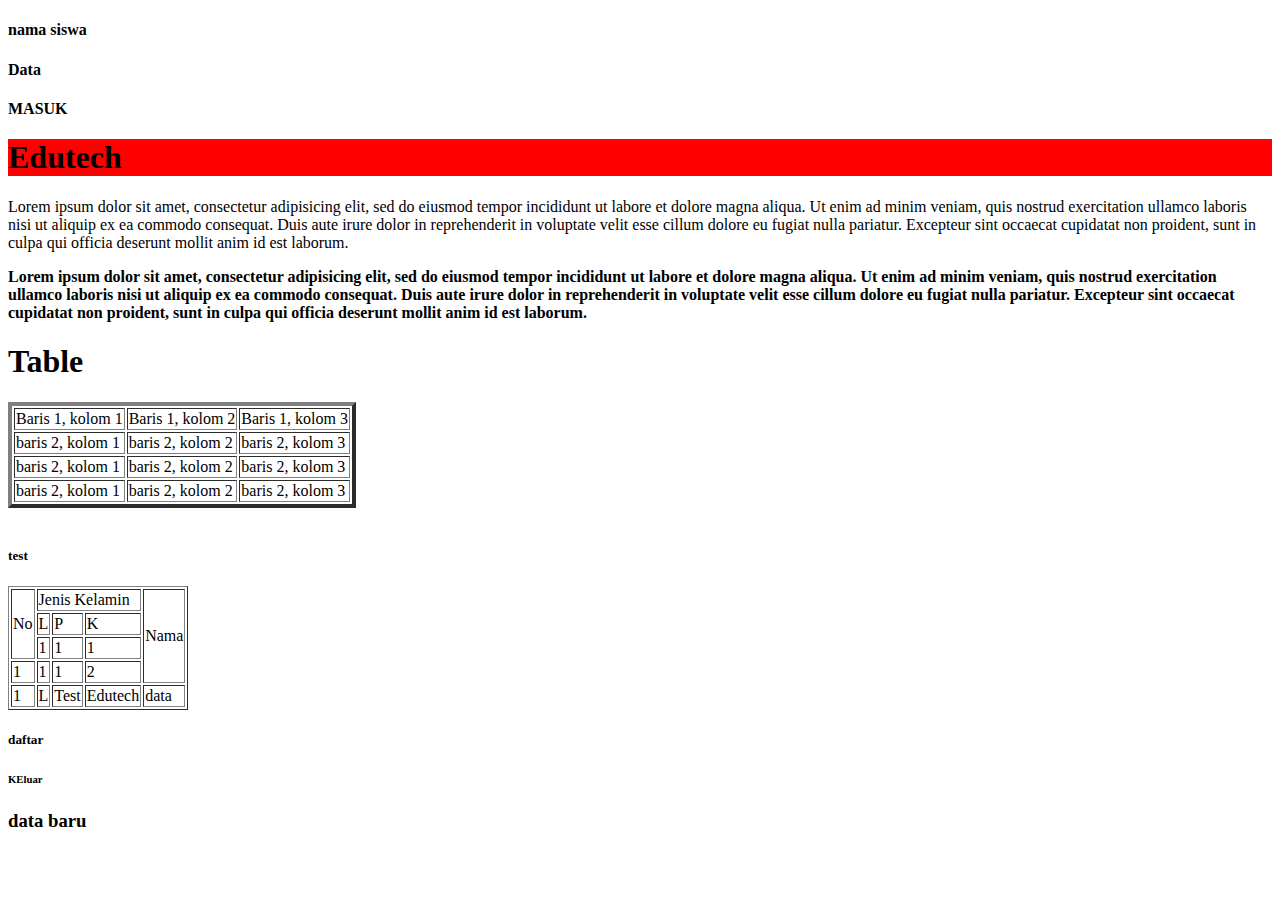
<file: index.html>
<!DOCTYPE html>
<html lang="en" dir="ltr">
  <head>
    <meta charset="utf-8">
    <title>facebook</title>
  </head>
  <body>

    <form class="" action="index.html" method="post">
      <h4>nama siswa</h4>
    </form>


    <h4>Data</h4>

    <b>MASUK</b>
    <h1 style="background-color: red;">Edutech</h1>
    <p>Lorem ipsum dolor sit amet, consectetur adipisicing elit, sed do eiusmod tempor incididunt ut labore et dolore magna aliqua. Ut enim ad minim veniam, quis nostrud exercitation ullamco laboris nisi ut aliquip ex ea commodo consequat. Duis aute irure dolor in reprehenderit in voluptate velit esse cillum dolore eu fugiat nulla pariatur. Excepteur sint occaecat cupidatat non proident, sunt in culpa qui officia deserunt mollit anim id est laborum.</p>

    <p><b>Lorem ipsum dolor sit amet, consectetur adipisicing elit, sed do eiusmod tempor incididunt ut labore et dolore magna aliqua. Ut enim ad minim veniam, quis nostrud exercitation ullamco laboris nisi ut aliquip ex ea commodo consequat. Duis aute irure dolor in reprehenderit in voluptate velit esse cillum dolore eu fugiat nulla pariatur. Excepteur sint occaecat cupidatat non proident, sunt in culpa qui officia deserunt mollit anim id est laborum.</b></p>
    <h1>Table</h1>

    <table border="4">
      <tr>
        <td>Baris 1, kolom 1</td>
        <td>Baris 1, kolom 2</td>
        <td>Baris 1, kolom 3</td>
      </tr>
      <tr>
        <td>baris 2, kolom 1</td>
        <td>baris 2, kolom 2</td>
        <td>baris 2, kolom 3</td>
      </tr>
      <tr>
        <td>baris 2, kolom 1</td>
        <td>baris 2, kolom 2</td>
        <td>baris 2, kolom 3</td>
      </tr>
      <tr>
        <td>baris 2, kolom 1</td>
        <td>baris 2, kolom 2</td>
        <td>baris 2, kolom 3</td>
      </tr>
    </table>

    <br>

    <table border="1">
      <thead>
        <tr>
          <td rowspan="3">No</td>
          <td colspan="3">Jenis Kelamin</td>
          <td rowspan="4">Nama</td>
        </tr>
        <tr>
          <td>L</td>
          <td>P</td>
          <td>K</td>
        </tr>
        <tr>
          <td>1</td>
          <td>1</td>
          <td>1</td>
        </tr>
        <tr>
          <td>1</td>
          <td>1</td>
          <td>1</td>
          <td>2</td>
        </tr>
      </thead>
      <h5>test</h5>
      <tbody>
        <tr>
          <td>1</td>
          <td>L</td>
          <td>Test</td>
          <td>Edutech</td>
          <td>data</td>
        </tr>
      </tbody>
    </table>


    <h5>daftar</h5>

    <h6>KEluar</h6>

    <h3>data baru</h3>


  </body>
</html>
</file>
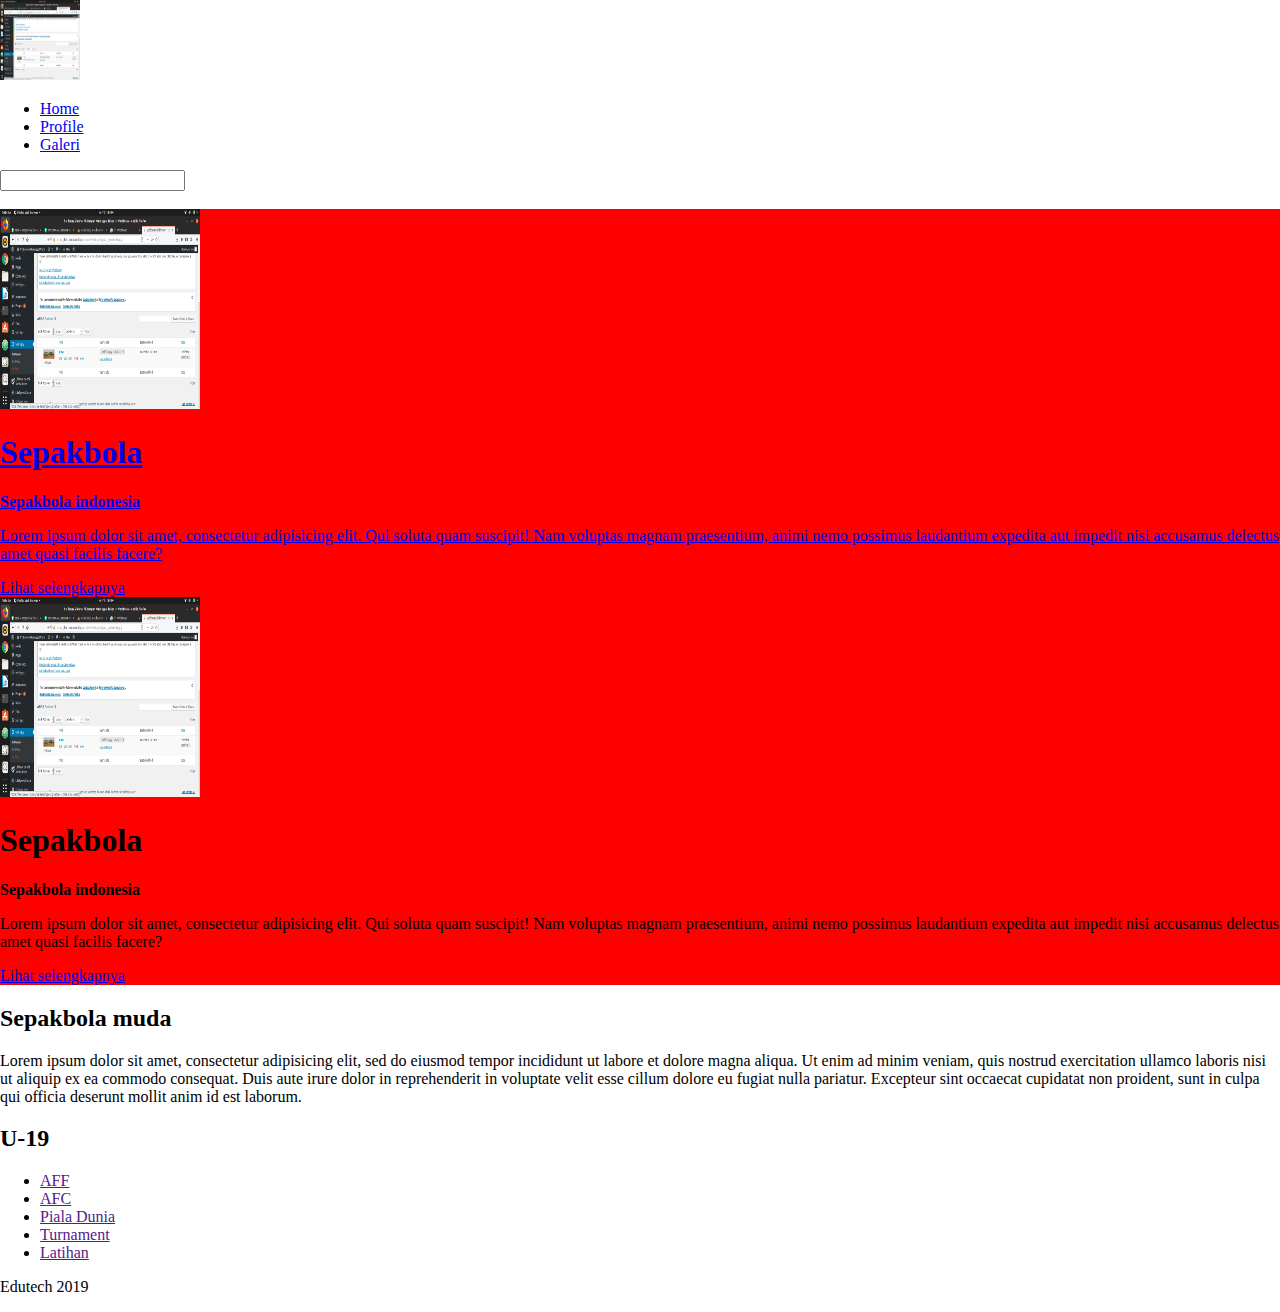
<file: home.html>
<!DOCTYPE html>
<html lang="en" dir="ltr">
  <head>
    <meta charset="utf-8">
    <title>WEB</title>
    <link rel="stylesheet" href="style.css">
  </head>
  <body>
  <header>
    <div id="wrapper">
      <div id="header">
        <img src="img/gambar.png" height="80" width="80">
        <ul id="menu-utama">
          <li><a href="#">Home</li>
          <li><a href="#">Profile</li>
          <li><a href="#">Galeri</li>
        </ul>
        <form>
          <input type="search" name="search">
        </form>
      </div>
      <br>
      <div id="daftar-berita" style="background-color: red;">
        <div class="berita">
          <img src="img/gambar.png" height="200" width="200">
          <h1>Sepakbola</h1>
          <b>Sepakbola indonesia</b>
          <p>Lorem ipsum dolor sit amet, consectetur adipisicing elit. Qui soluta quam suscipit! Nam voluptas magnam praesentium, animi nemo possimus laudantium expedita aut impedit nisi accusamus delectus amet quasi facilis facere?</p>
          <a href="#">Lihat selengkapnya</a>
        </div>
        <div class="berita1">
          <img src="img/gambar.png" height="200" width="200">
          <h1>Sepakbola</h1>
          <b>Sepakbola indonesia</b>
          <p>Lorem ipsum dolor sit amet, consectetur adipisicing elit. Qui soluta quam suscipit! Nam voluptas magnam praesentium, animi nemo possimus laudantium expedita aut impedit nisi accusamus delectus amet quasi facilis facere?</p>
          <a href="#">Lihat selengkapnya</a>
        </div>
      </div>
      <div id="sidebar">
        <h2>Sepakbola muda</h2>
        <p>Lorem ipsum dolor sit amet, consectetur adipisicing elit, sed do eiusmod tempor incididunt ut labore et dolore magna aliqua. Ut enim ad minim veniam, quis nostrud exercitation ullamco laboris nisi ut aliquip ex ea commodo consequat. Duis aute irure dolor in reprehenderit in voluptate velit esse cillum dolore eu fugiat nulla pariatur. Excepteur sint occaecat cupidatat non proident, sunt in culpa qui officia deserunt mollit anim id est laborum.</p>

        <h2>U-19</h2>
        <ul>
          <li><a href=""> AFF </a></li>
          <li><a href=""> AFC </a></li>
          <li><a href=""> Piala Dunia </a></li>
          <li><a href=""> Turnament </a></li>
          <li><a href=""> Latihan </a></li>
        </ul>
      </div>
      <div id="footer">
        <p>Edutech 2019</p>
      </div>
    </div>
  </header>
  </body>
</html>
</file>
<file: style.css>
body{
  margin: auto;
  padding: ;
}
#wrapper{

}
 .berita{
  background-wcolor: green;
  width: 100%;
}
</file>
